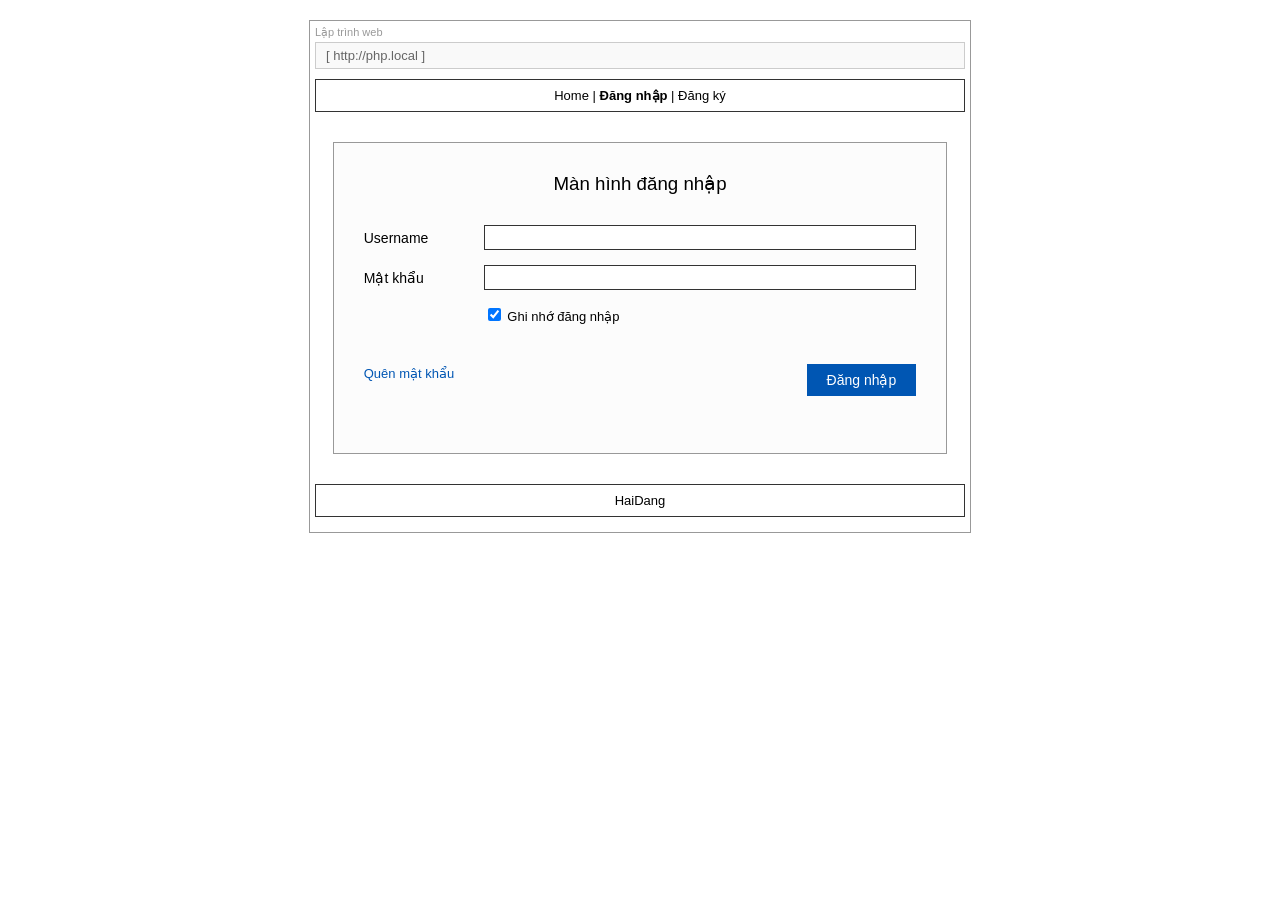
<file: public/login.html>
<!DOCTYPE html>
<html lang="vi">
<head>
    <meta charset="UTF-8">
    <title>Trang đăng nhập</title>
    
<link rel="stylesheet" href="css/style.css">
</head>
<body>

<div class="browser-mockup">
    
<div style="font-size: 11px; color: #999; margin-bottom: 3px;">Lập trình web </div>
    <div class="address-bar"> [ http://php.local ] </div>

    <div class="nav-header">
        Home | <strong>Đăng nhập</strong> | Đăng ký
    </div>

    <div class="main-box">
        <h3>Màn hình đăng nhập</h3>
        
        <div class="input-row">
            <label>Username</label>
            <input type="text">
        </div>

        <div class="input-row">
            <label>Mật khẩu</label>
            <input type="password">
        </div>

        <div style="margin-left: 120px; font-size: 13px;">
            <input type="checkbox" checked> Ghi nhớ đăng nhập
        </div>

        <div style="margin-top: 40px; overflow: hidden;">
            <a href="#" style="color: #0056b3; font-size: 13px; text-decoration: none;">Quên mật khẩu</a>
            <button class="btn-action">Đăng nhập</button>
        </div>
    </div>

    <div class="page-footer">
        HaiDang
    </div>
</div>

</body>
</html>
</file>
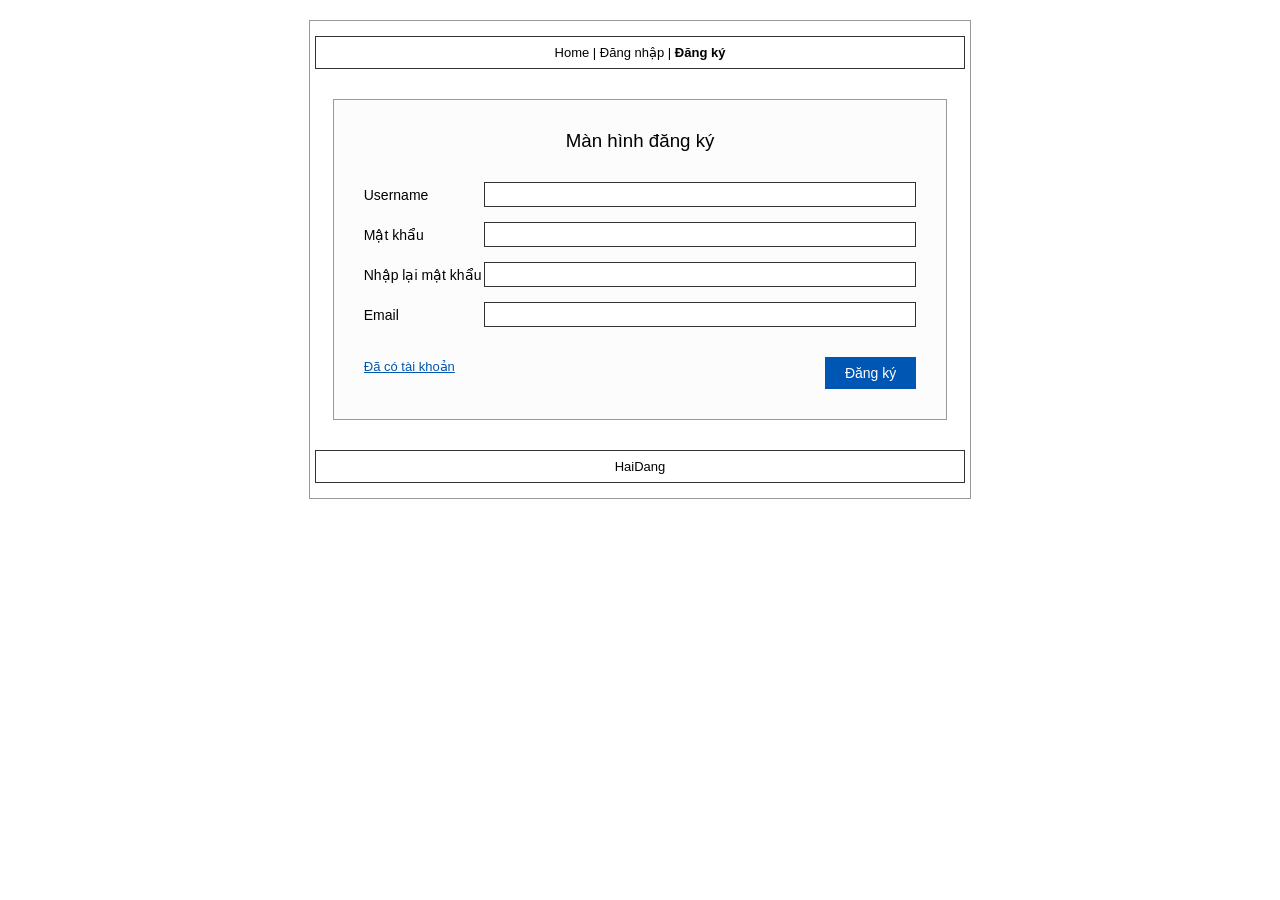
<file: public/register.html>
<!DOCTYPE html>
<html lang="en">
<head>
    <meta charset="UTF-8">
    <meta name="viewport" content="width=device-width, initial-scale=1.0">
    <title>Register</title>
    <link rel="stylesheet" href="css/style.css">
</head>
<body>
    <div class="browser-mockup">
    <div class="nav-header">Home | Đăng nhập | <strong>Đăng ký</strong></div>
    <div class="main-box">
        <h3>Màn hình đăng ký</h3>
        <div class="input-row"><label>Username</label><input type="text"></div>
        <div class="input-row"><label>Mật khẩu</label><input type="password"></div>
        <div class="input-row"><label>Nhập lại mật khẩu</label><input type="password"></div>
        <div class="input-row"><label>Email</label><input type="email"></div>
        <div style="margin-top: 30px; overflow: hidden;">
            <a href="login.html" style="color: #0056b3; font-size: 13px;">Đã có tài khoản</a>
            <button class="btn-action">Đăng ký</button>
        </div>
    </div>
    <div class="page-footer">HaiDang</div>
</div>
</body>
</html>
</file>
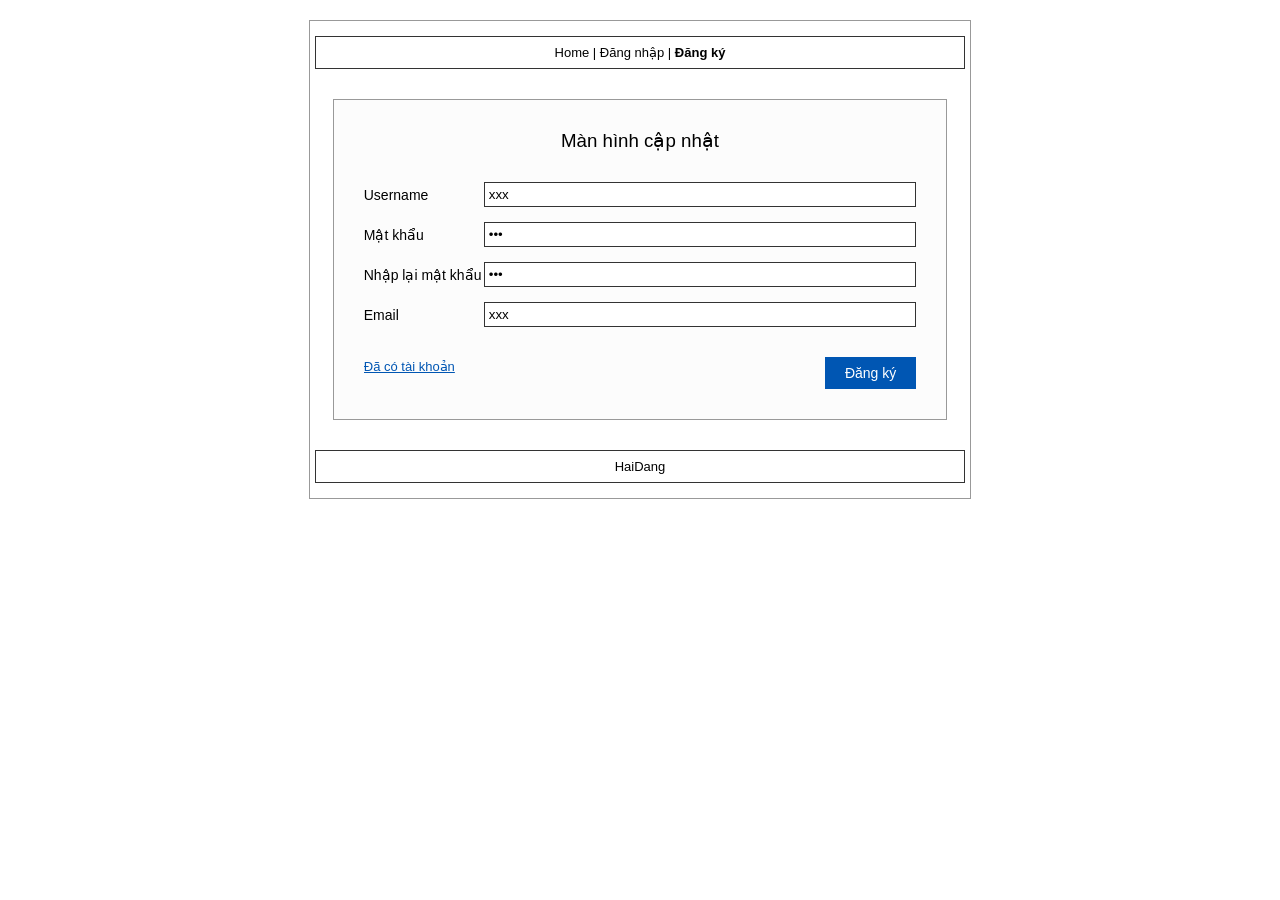
<file: public/update.html>
<!DOCTYPE html>
<html lang="en">
<head>
    <meta charset="UTF-8">
    <meta name="viewport" content="width=device-width, initial-scale=1.0">
    <title>Update</title>
    <link rel="stylesheet" href="css/style.css">
</head>
<body>
    <div class="browser-mockup">
    <div class="nav-header">Home | Đăng nhập | <strong>Đăng ký</strong></div>
    <div class="main-box">
        <h3>Màn hình cập nhật</h3>
        <div class="input-row"><label>Username</label><input type="text" value="xxx"></div>
        <div class="input-row"><label>Mật khẩu</label><input type="password" value="xxx"></div>
        <div class="input-row"><label>Nhập lại mật khẩu</label><input type="password" value="xxx"></div>
        <div class="input-row"><label>Email</label><input type="email" value="xxx"></div>
        <div style="margin-top: 30px; overflow: hidden;">
            <a href="#" style="color: #0056b3; font-size: 13px;">Đã có tài khoản</a>
            <button class="btn-action">Đăng ký</button>
        </div>
    </div>
    <div class="page-footer">HaiDang</div>
</div>
</body>
</html>
</file>
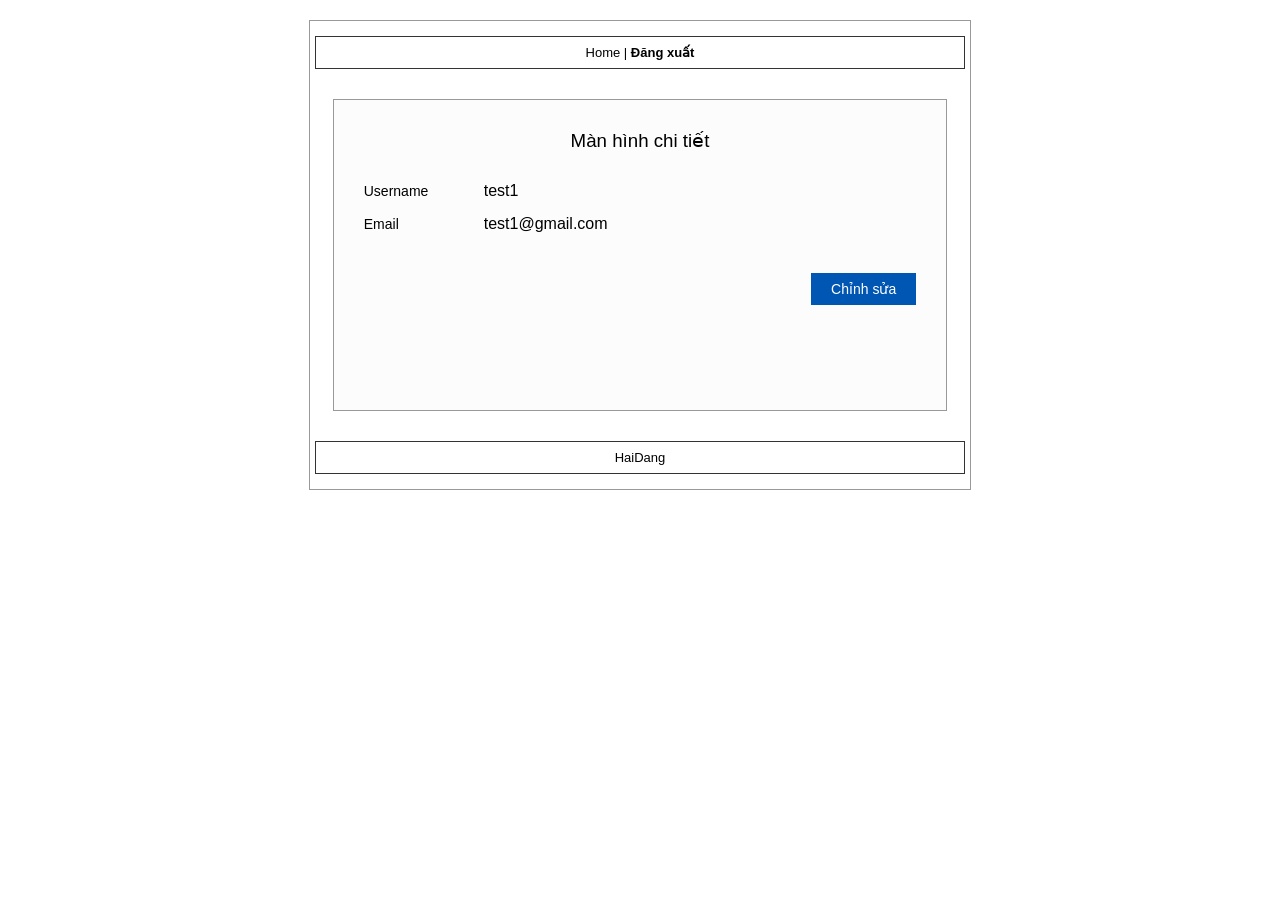
<file: public/view.html>
<!DOCTYPE html>
<html lang="en">
<head>
    <meta charset="UTF-8">
    <meta name="viewport" content="width=device-width, initial-scale=1.0">
    <title>View</title>
    <link rel="stylesheet" href="css/style.css">
</head>
<body>
    <div class="browser-mockup">
    <div class="nav-header">Home | <strong>Đăng xuất</strong></div>
    <div class="main-box">
        <h3>Màn hình chi tiết</h3>
        <div class="input-row"><label>Username</label><span>test1</span></div>
        <div class="input-row"><label>Email</label><span>test1@gmail.com</span></div>
        <div style="margin-top: 40px; text-align: right;">
            <button class="btn-action" style="float: none;">Chỉnh sửa</button>
        </div>
    </div>
    <div class="page-footer">HaiDang</div>
</div>
</body>
</html>
</file>
<file: public/css/style.css>
/* style.css - Đã tinh chỉnh để giống mẫu nhất */
body {
    font-family: Arial, sans-serif;
    background-color: #fff;
    display: flex;
    justify-content: center;
    margin: 0;
    padding: 20px;
}

/* Khung giả lập cửa sổ trình duyệt */
.browser-mockup {
    width: 650px;
    border: 1px solid #999;
    padding: 5px;
    position: relative;
    background: #fff;
}

/* Thanh địa chỉ giả */
.address-bar {
    border: 1px solid #ccc;
    padding: 5px 10px;
    margin-bottom: 10px;
    color: #666;
    font-size: 13px;
    display: flex;
    align-items: center;
    background: #f9f9f9;
}

/* Header và Footer (Khung đen mảnh) */
.nav-header, .page-footer {
    border: 1px solid #333;
    padding: 8px;
    text-align: center;
    font-size: 13px;
    margin: 10px 0;
}

/* Khung nội dung chính màu xám nhạt */
.main-box {
    border: 1px solid #999;
    width: 85%;
    margin: 30px auto;
    padding: 30px;
    min-height: 250px;
    background-color: #fcfcfc; /* Màu nền xám nhạt giống mẫu */
}

.main-box h3 {
    text-align: center;
    font-weight: normal;
    margin-top: 0;
    margin-bottom: 30px;
}

/* Cấu trúc hàng nhập liệu */
.input-row {
    display: flex;
    margin-bottom: 15px;
    align-items: center;
}

.input-row label {
    width: 120px;
    font-size: 14px;
}

.input-row input {
    flex: 1;
    border: 1px solid #333;
    padding: 4px;
}

/* Nút bấm xanh đậm */
.btn-action {
    background-color: #0056b3;
    color: white;
    border: none;
    padding: 8px 20px;
    cursor: pointer;
    float: right;
    font-size: 14px;
}
</file>
